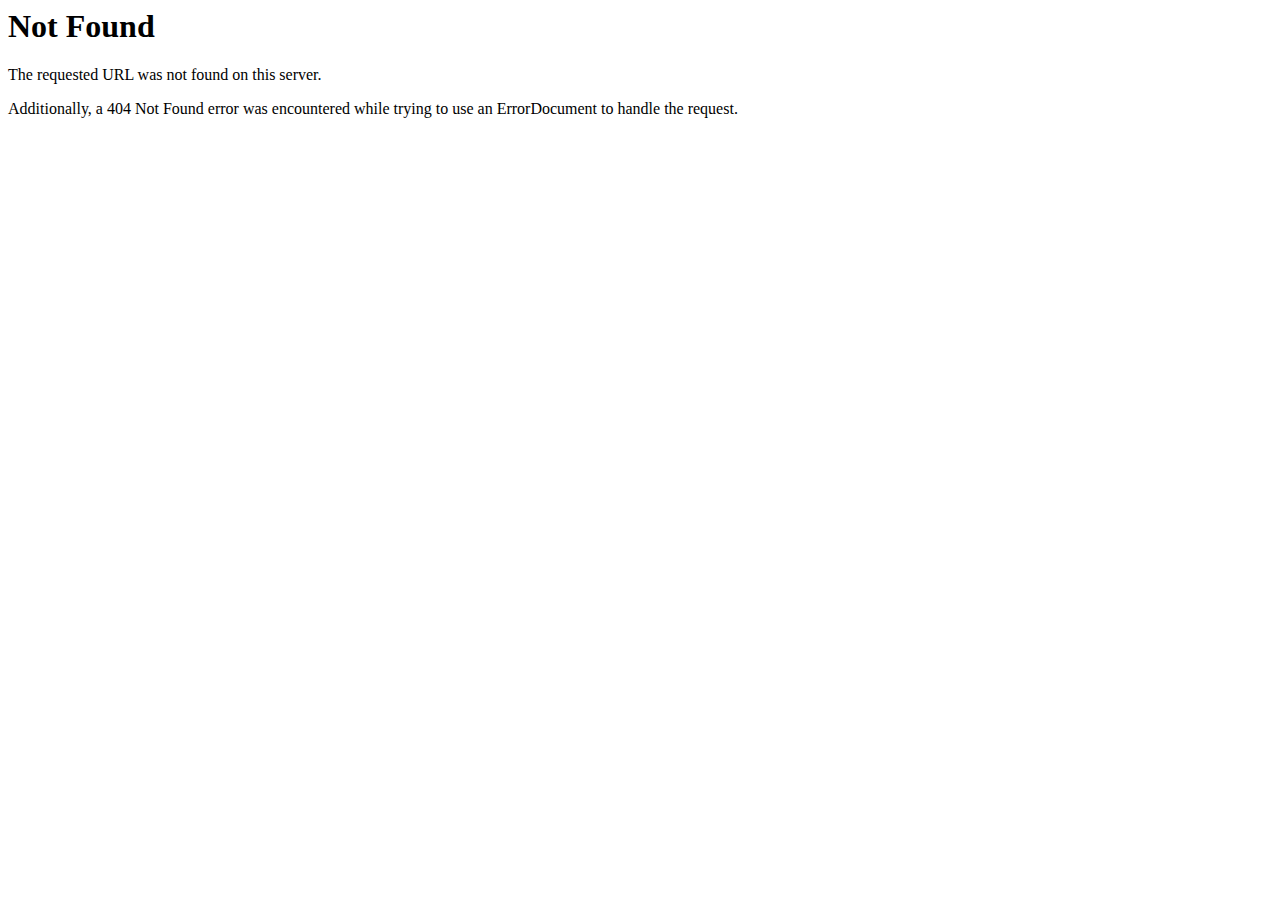
<file: css/owl.video.play.html>
<!DOCTYPE HTML PUBLIC "-//IETF//DTD HTML 2.0//EN">
<html><head>
<title>404 Not Found</title>
</head><body>
<h1>Not Found</h1>
<p>The requested URL was not found on this server.</p>
<p>Additionally, a 404 Not Found
error was encountered while trying to use an ErrorDocument to handle the request.</p>
</body></html>
</file>
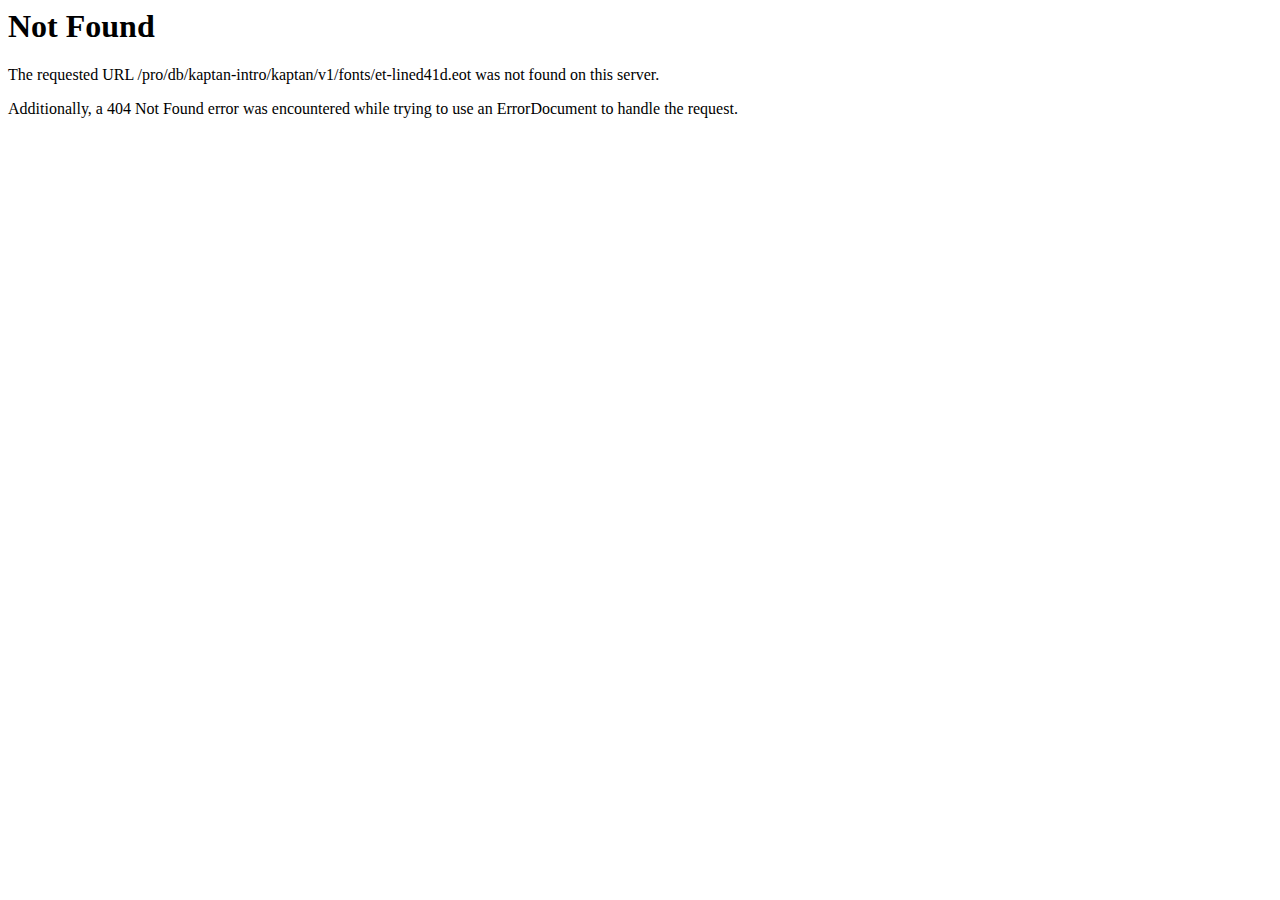
<file: fonts/et-lined41dd41dd41d.html>
<!DOCTYPE HTML PUBLIC "-//IETF//DTD HTML 2.0//EN">
<html>
<!-- Mirrored from mourithemes.com/robin/robin/fonts/et-lined41dd41d.html? by HTTrack Website Copier/3.x [XR&CO'2014], Thu, 21 May 2020 17:57:27 GMT -->
<head>
<title>404 Not Found</title>
</head><body>
<h1>Not Found</h1>
<p>The requested URL /pro/db/kaptan-intro/kaptan/v1/fonts/et-lined41d.eot was not found on this server.</p>
<p>Additionally, a 404 Not Found
error was encountered while trying to use an ErrorDocument to handle the request.</p>
</body>
<!-- Mirrored from mourithemes.com/robin/robin/fonts/et-lined41dd41d.html? by HTTrack Website Copier/3.x [XR&CO'2014], Thu, 21 May 2020 17:57:27 GMT -->
</html>
</file>
